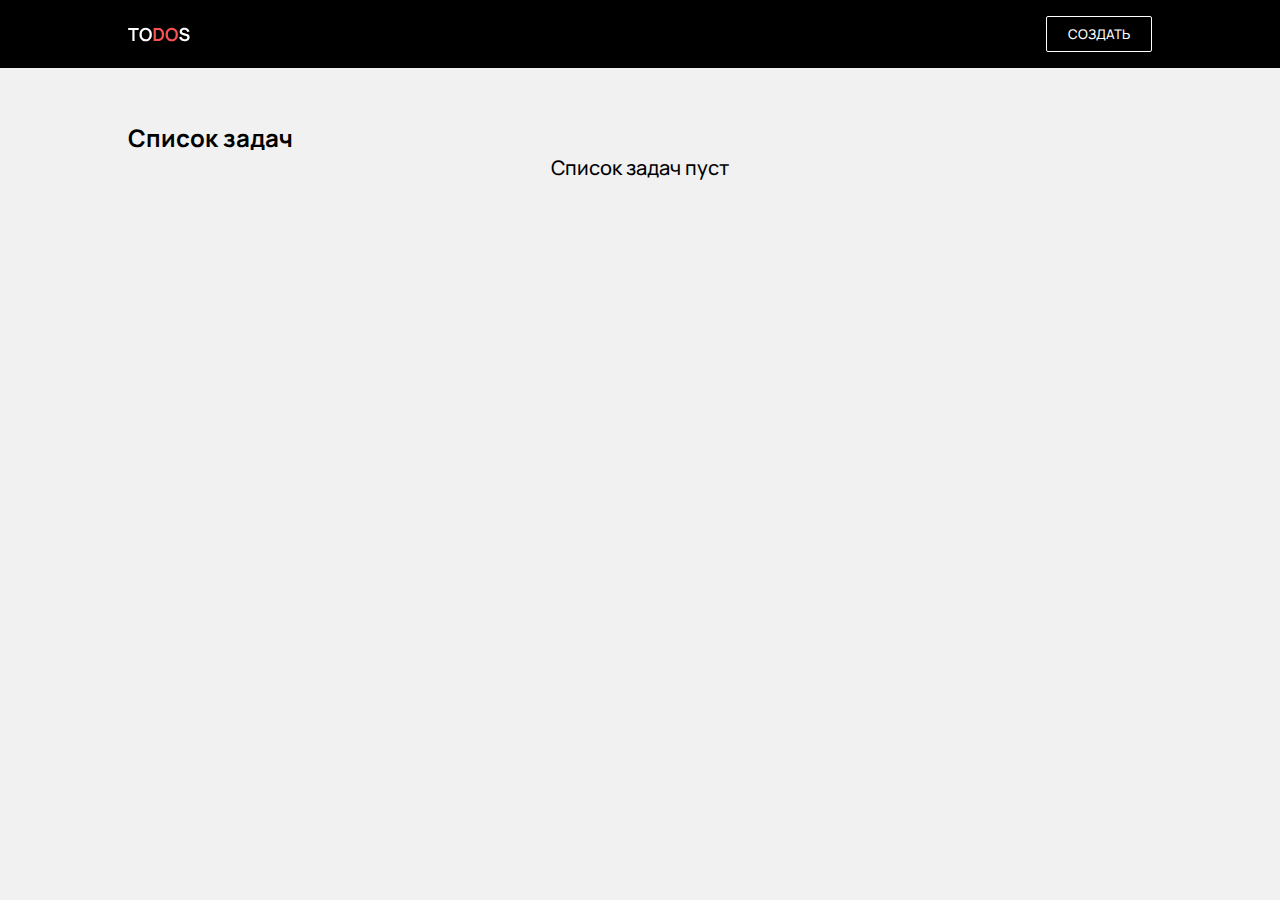
<file: index.html>
<!DOCTYPE html>
<html lang="ru">
<head>
    <meta charset="UTF-8" name="viewport" content="width=device-width, initial-scale=1.0">
    <link rel="stylesheet" href="assets/style/index.css">
    <title>TODOS</title>
</head>
<body>
    <header class="header">
        <div class="header__container container">
            <svg width="62" height="15" viewBox="0 0 62 15" fill="none" xmlns="http://www.w3.org/2000/svg">
                <path d="M4.374 14V3.074H0.18V1.04H10.737V3.074H6.543V14H4.374ZM17.657 14.27C16.361 14.27 15.251 13.988 14.327 13.424C13.403 12.854 12.692 12.062 12.194 11.048C11.702 10.034 11.456 8.858 11.456 7.52C11.456 6.182 11.702 5.006 12.194 3.992C12.692 2.978 13.403 2.189 14.327 1.625C15.251 1.055 16.361 0.77 17.657 0.77C18.953 0.77 20.063 1.055 20.987 1.625C21.917 2.189 22.628 2.978 23.12 3.992C23.618 5.006 23.867 6.182 23.867 7.52C23.867 8.858 23.618 10.034 23.12 11.048C22.628 12.062 21.917 12.854 20.987 13.424C20.063 13.988 18.953 14.27 17.657 14.27ZM17.657 12.227C18.527 12.233 19.25 12.041 19.826 11.651C20.408 11.261 20.843 10.712 21.131 10.004C21.425 9.296 21.572 8.468 21.572 7.52C21.572 6.572 21.425 5.75 21.131 5.054C20.843 4.352 20.408 3.806 19.826 3.416C19.25 3.026 18.527 2.825 17.657 2.813C16.787 2.807 16.064 2.999 15.488 3.389C14.912 3.779 14.477 4.328 14.183 5.036C13.895 5.744 13.751 6.572 13.751 7.52C13.751 8.468 13.895 9.293 14.183 9.995C14.471 10.691 14.903 11.234 15.479 11.624C16.061 12.014 16.787 12.215 17.657 12.227ZM56.5414 14.27C55.5934 14.27 54.7384 14.105 53.9764 13.775C53.2204 13.445 52.5964 12.974 52.1044 12.362C51.6184 11.744 51.3094 11.012 51.1774 10.166L53.4274 9.824C53.6194 10.592 54.0124 11.186 54.6064 11.606C55.2064 12.026 55.8964 12.236 56.6764 12.236C57.1384 12.236 57.5734 12.164 57.9814 12.02C58.3894 11.876 58.7194 11.666 58.9714 11.39C59.2294 11.114 59.3584 10.775 59.3584 10.373C59.3584 10.193 59.3284 10.028 59.2684 9.878C59.2084 9.722 59.1184 9.584 58.9984 9.464C58.8844 9.344 58.7344 9.236 58.5484 9.14C58.3684 9.038 58.1584 8.951 57.9184 8.879L54.5704 7.889C54.2824 7.805 53.9704 7.694 53.6344 7.556C53.3044 7.412 52.9894 7.217 52.6894 6.971C52.3954 6.719 52.1524 6.401 51.9604 6.017C51.7744 5.627 51.6814 5.147 51.6814 4.577C51.6814 3.743 51.8914 3.044 52.3114 2.48C52.7374 1.91 53.3074 1.484 54.0214 1.202C54.7414 0.919999 55.5394 0.781999 56.4154 0.788C57.3034 0.793999 58.0954 0.946999 58.7914 1.247C59.4874 1.541 60.0694 1.97 60.5374 2.534C61.0054 3.098 61.3354 3.779 61.5274 4.577L59.1964 4.982C59.1004 4.526 58.9144 4.139 58.6384 3.821C58.3684 3.497 58.0354 3.251 57.6394 3.083C57.2494 2.915 56.8324 2.825 56.3884 2.813C55.9564 2.807 55.5544 2.873 55.1824 3.011C54.8164 3.143 54.5194 3.335 54.2914 3.587C54.0694 3.839 53.9584 4.133 53.9584 4.469C53.9584 4.787 54.0544 5.048 54.2464 5.252C54.4384 5.45 54.6754 5.609 54.9574 5.729C55.2454 5.843 55.5364 5.939 55.8304 6.017L58.1524 6.665C58.4704 6.749 58.8274 6.863 59.2234 7.007C59.6194 7.151 60.0004 7.352 60.3664 7.61C60.7324 7.868 61.0324 8.207 61.2664 8.627C61.5064 9.047 61.6264 9.581 61.6264 10.229C61.6264 10.901 61.4854 11.492 61.2034 12.002C60.9274 12.506 60.5524 12.926 60.0784 13.262C59.6044 13.598 59.0614 13.85 58.4494 14.018C57.8434 14.186 57.2074 14.27 56.5414 14.27Z" fill="white"/>
                <path d="M25.6584 14V1.04H29.7894C29.8974 1.04 30.1104 1.043 30.4284 1.049C30.7524 1.055 31.0644 1.076 31.3644 1.112C32.3904 1.244 33.2574 1.61 33.9654 2.21C34.6794 2.804 35.2194 3.563 35.5854 4.487C35.9514 5.411 36.1344 6.422 36.1344 7.52C36.1344 8.618 35.9514 9.629 35.5854 10.553C35.2194 11.477 34.6794 12.239 33.9654 12.839C33.2574 13.433 32.3904 13.796 31.3644 13.928C31.0704 13.964 30.7614 13.985 30.4374 13.991C30.1134 13.997 29.8974 14 29.7894 14H25.6584ZM27.8634 11.957H29.7894C29.9694 11.957 30.1974 11.951 30.4734 11.939C30.7554 11.927 31.0044 11.9 31.2204 11.858C31.8324 11.744 32.3304 11.471 32.7144 11.039C33.0984 10.607 33.3804 10.082 33.5604 9.464C33.7464 8.846 33.8394 8.198 33.8394 7.52C33.8394 6.818 33.7464 6.158 33.5604 5.54C33.3744 4.922 33.0864 4.403 32.6964 3.983C32.3124 3.563 31.8204 3.296 31.2204 3.182C31.0044 3.134 30.7554 3.107 30.4734 3.101C30.1974 3.089 29.9694 3.083 29.7894 3.083H27.8634V11.957ZM43.743 14.27C42.447 14.27 41.337 13.988 40.413 13.424C39.489 12.854 38.778 12.062 38.28 11.048C37.788 10.034 37.542 8.858 37.542 7.52C37.542 6.182 37.788 5.006 38.28 3.992C38.778 2.978 39.489 2.189 40.413 1.625C41.337 1.055 42.447 0.77 43.743 0.77C45.039 0.77 46.149 1.055 47.073 1.625C48.003 2.189 48.714 2.978 49.206 3.992C49.704 5.006 49.953 6.182 49.953 7.52C49.953 8.858 49.704 10.034 49.206 11.048C48.714 12.062 48.003 12.854 47.073 13.424C46.149 13.988 45.039 14.27 43.743 14.27ZM43.743 12.227C44.613 12.233 45.336 12.041 45.912 11.651C46.494 11.261 46.929 10.712 47.217 10.004C47.511 9.296 47.658 8.468 47.658 7.52C47.658 6.572 47.511 5.75 47.217 5.054C46.929 4.352 46.494 3.806 45.912 3.416C45.336 3.026 44.613 2.825 43.743 2.813C42.873 2.807 42.15 2.999 41.574 3.389C40.998 3.779 40.563 4.328 40.269 5.036C39.981 5.744 39.837 6.572 39.837 7.52C39.837 8.468 39.981 9.293 40.269 9.995C40.557 10.691 40.989 11.234 41.565 11.624C42.147 12.014 42.873 12.215 43.743 12.227Z" fill="#FC5151"/>
            </svg>
            <button
                id="openPopup"
                class="container__display-popup button"
            >
               Создать
            </button>
        </div>
    </header>
    <section class="main container">
        <h2 class="main__title">Список задач</h2>
        <h2 class="title-empty" id="titleEmpty" >Список задач пуст</h2>
        <div class="main__task-list" id="taskList"></div>
    </section>
    <div class="popup hidden" id="popup">
        <div class="popup__content" id="popupContent">
        </div>
    </div>
    <script type="module" src="assets/scripts/index.js"></script>
</body>
</html>
</file>
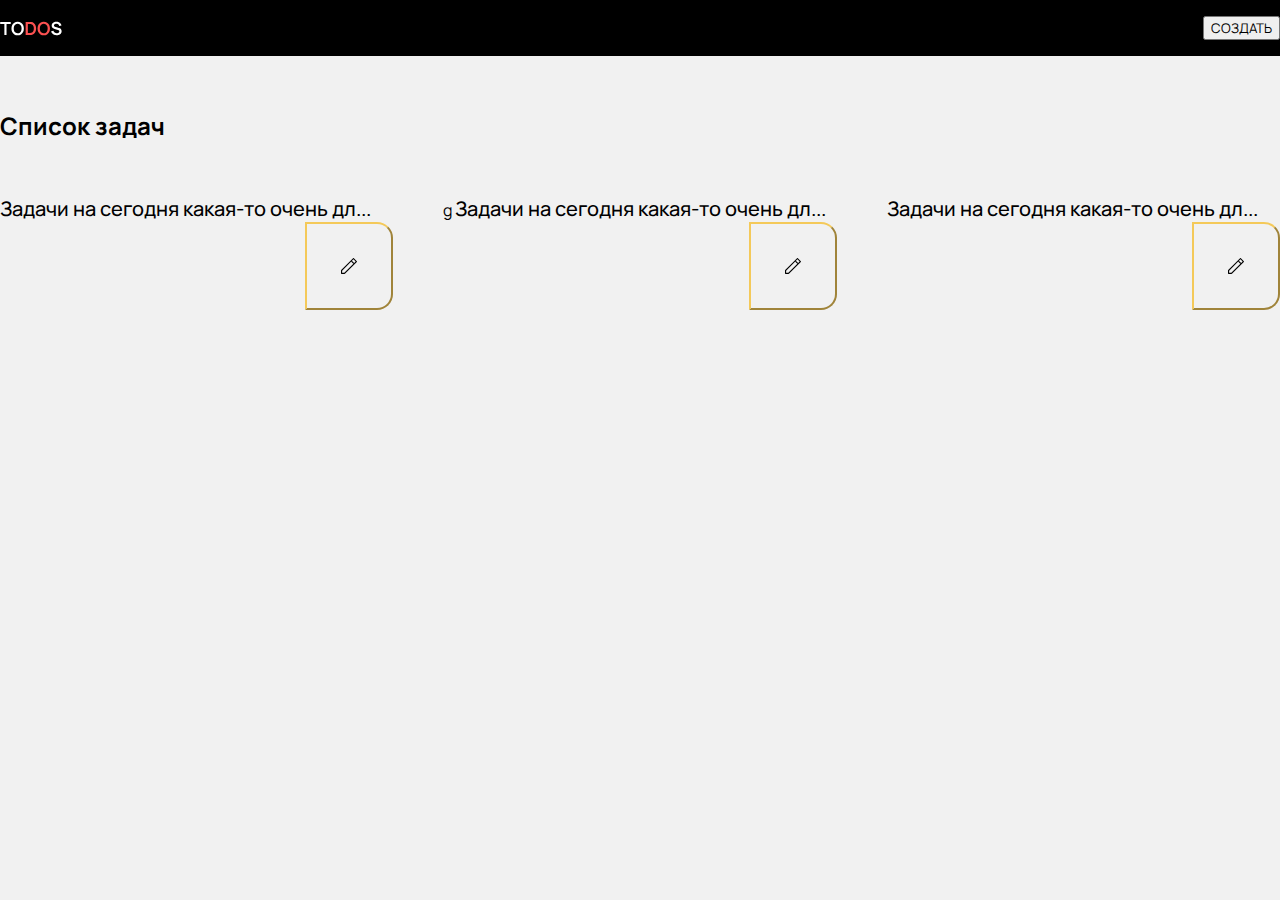
<file: html/index.html>
<!DOCTYPE html>
<html lang="en">
<head>
    <meta charset="UTF-8" name="viewport" content="width=device-width, initial-scale=1.0">
    <link rel="stylesheet" href="../assets/style/index.css">
    <title>TODOS</title>
</head>
<body>
    <header class="header">
        <div class="header__container">
            <svg width="62" height="15" viewBox="0 0 62 15" fill="none" xmlns="http://www.w3.org/2000/svg">
                <path d="M4.374 14V3.074H0.18V1.04H10.737V3.074H6.543V14H4.374ZM17.657 14.27C16.361 14.27 15.251 13.988 14.327 13.424C13.403 12.854 12.692 12.062 12.194 11.048C11.702 10.034 11.456 8.858 11.456 7.52C11.456 6.182 11.702 5.006 12.194 3.992C12.692 2.978 13.403 2.189 14.327 1.625C15.251 1.055 16.361 0.77 17.657 0.77C18.953 0.77 20.063 1.055 20.987 1.625C21.917 2.189 22.628 2.978 23.12 3.992C23.618 5.006 23.867 6.182 23.867 7.52C23.867 8.858 23.618 10.034 23.12 11.048C22.628 12.062 21.917 12.854 20.987 13.424C20.063 13.988 18.953 14.27 17.657 14.27ZM17.657 12.227C18.527 12.233 19.25 12.041 19.826 11.651C20.408 11.261 20.843 10.712 21.131 10.004C21.425 9.296 21.572 8.468 21.572 7.52C21.572 6.572 21.425 5.75 21.131 5.054C20.843 4.352 20.408 3.806 19.826 3.416C19.25 3.026 18.527 2.825 17.657 2.813C16.787 2.807 16.064 2.999 15.488 3.389C14.912 3.779 14.477 4.328 14.183 5.036C13.895 5.744 13.751 6.572 13.751 7.52C13.751 8.468 13.895 9.293 14.183 9.995C14.471 10.691 14.903 11.234 15.479 11.624C16.061 12.014 16.787 12.215 17.657 12.227ZM56.5414 14.27C55.5934 14.27 54.7384 14.105 53.9764 13.775C53.2204 13.445 52.5964 12.974 52.1044 12.362C51.6184 11.744 51.3094 11.012 51.1774 10.166L53.4274 9.824C53.6194 10.592 54.0124 11.186 54.6064 11.606C55.2064 12.026 55.8964 12.236 56.6764 12.236C57.1384 12.236 57.5734 12.164 57.9814 12.02C58.3894 11.876 58.7194 11.666 58.9714 11.39C59.2294 11.114 59.3584 10.775 59.3584 10.373C59.3584 10.193 59.3284 10.028 59.2684 9.878C59.2084 9.722 59.1184 9.584 58.9984 9.464C58.8844 9.344 58.7344 9.236 58.5484 9.14C58.3684 9.038 58.1584 8.951 57.9184 8.879L54.5704 7.889C54.2824 7.805 53.9704 7.694 53.6344 7.556C53.3044 7.412 52.9894 7.217 52.6894 6.971C52.3954 6.719 52.1524 6.401 51.9604 6.017C51.7744 5.627 51.6814 5.147 51.6814 4.577C51.6814 3.743 51.8914 3.044 52.3114 2.48C52.7374 1.91 53.3074 1.484 54.0214 1.202C54.7414 0.919999 55.5394 0.781999 56.4154 0.788C57.3034 0.793999 58.0954 0.946999 58.7914 1.247C59.4874 1.541 60.0694 1.97 60.5374 2.534C61.0054 3.098 61.3354 3.779 61.5274 4.577L59.1964 4.982C59.1004 4.526 58.9144 4.139 58.6384 3.821C58.3684 3.497 58.0354 3.251 57.6394 3.083C57.2494 2.915 56.8324 2.825 56.3884 2.813C55.9564 2.807 55.5544 2.873 55.1824 3.011C54.8164 3.143 54.5194 3.335 54.2914 3.587C54.0694 3.839 53.9584 4.133 53.9584 4.469C53.9584 4.787 54.0544 5.048 54.2464 5.252C54.4384 5.45 54.6754 5.609 54.9574 5.729C55.2454 5.843 55.5364 5.939 55.8304 6.017L58.1524 6.665C58.4704 6.749 58.8274 6.863 59.2234 7.007C59.6194 7.151 60.0004 7.352 60.3664 7.61C60.7324 7.868 61.0324 8.207 61.2664 8.627C61.5064 9.047 61.6264 9.581 61.6264 10.229C61.6264 10.901 61.4854 11.492 61.2034 12.002C60.9274 12.506 60.5524 12.926 60.0784 13.262C59.6044 13.598 59.0614 13.85 58.4494 14.018C57.8434 14.186 57.2074 14.27 56.5414 14.27Z" fill="white"/>
                <path d="M25.6584 14V1.04H29.7894C29.8974 1.04 30.1104 1.043 30.4284 1.049C30.7524 1.055 31.0644 1.076 31.3644 1.112C32.3904 1.244 33.2574 1.61 33.9654 2.21C34.6794 2.804 35.2194 3.563 35.5854 4.487C35.9514 5.411 36.1344 6.422 36.1344 7.52C36.1344 8.618 35.9514 9.629 35.5854 10.553C35.2194 11.477 34.6794 12.239 33.9654 12.839C33.2574 13.433 32.3904 13.796 31.3644 13.928C31.0704 13.964 30.7614 13.985 30.4374 13.991C30.1134 13.997 29.8974 14 29.7894 14H25.6584ZM27.8634 11.957H29.7894C29.9694 11.957 30.1974 11.951 30.4734 11.939C30.7554 11.927 31.0044 11.9 31.2204 11.858C31.8324 11.744 32.3304 11.471 32.7144 11.039C33.0984 10.607 33.3804 10.082 33.5604 9.464C33.7464 8.846 33.8394 8.198 33.8394 7.52C33.8394 6.818 33.7464 6.158 33.5604 5.54C33.3744 4.922 33.0864 4.403 32.6964 3.983C32.3124 3.563 31.8204 3.296 31.2204 3.182C31.0044 3.134 30.7554 3.107 30.4734 3.101C30.1974 3.089 29.9694 3.083 29.7894 3.083H27.8634V11.957ZM43.743 14.27C42.447 14.27 41.337 13.988 40.413 13.424C39.489 12.854 38.778 12.062 38.28 11.048C37.788 10.034 37.542 8.858 37.542 7.52C37.542 6.182 37.788 5.006 38.28 3.992C38.778 2.978 39.489 2.189 40.413 1.625C41.337 1.055 42.447 0.77 43.743 0.77C45.039 0.77 46.149 1.055 47.073 1.625C48.003 2.189 48.714 2.978 49.206 3.992C49.704 5.006 49.953 6.182 49.953 7.52C49.953 8.858 49.704 10.034 49.206 11.048C48.714 12.062 48.003 12.854 47.073 13.424C46.149 13.988 45.039 14.27 43.743 14.27ZM43.743 12.227C44.613 12.233 45.336 12.041 45.912 11.651C46.494 11.261 46.929 10.712 47.217 10.004C47.511 9.296 47.658 8.468 47.658 7.52C47.658 6.572 47.511 5.75 47.217 5.054C46.929 4.352 46.494 3.806 45.912 3.416C45.336 3.026 44.613 2.825 43.743 2.813C42.873 2.807 42.15 2.999 41.574 3.389C40.998 3.779 40.563 4.328 40.269 5.036C39.981 5.744 39.837 6.572 39.837 7.52C39.837 8.468 39.981 9.293 40.269 9.995C40.557 10.691 40.989 11.234 41.565 11.624C42.147 12.014 42.873 12.215 43.743 12.227Z" fill="#FC5151"/>
            </svg>
            <button
                id="container__add-note"
                class="container__add-note"
            >
                СОЗДАТЬ
            </button>
        </div>
    </header>
    <main class="main">
        <h2 class="main__title">Список задач</h2>
        <div class="main__task-list">
            <div class="task-list__task">
                <span class="task__name">
                    Задачи на сегодня какая-то очень дл...
                </span>
                <button class="task__edit">
                    <svg width="16" height="16" viewBox="0 0 16 16" fill="none" xmlns="http://www.w3.org/2000/svg">
                        <path fill-rule="evenodd" clip-rule="evenodd" d="M12.0643 0.164844C12.2841 -0.0549482 12.6405 -0.0549481 12.8603 0.164844L15.8352 3.13972C16.0549 3.35951 16.0549 3.71586 15.8352 3.93566L3.9437 15.8271C3.83853 15.9323 3.69599 15.9916 3.54725 15.992L0.56433 16C0.414538 16.0004 0.270764 15.9411 0.164844 15.8352C0.0589247 15.7292 -0.000401517 15.5855 2.0455e-06 15.4357L0.00803783 12.4528C0.00843852 12.304 0.0677036 12.1615 0.17288 12.0563L12.0643 0.164844ZM1.13304 12.688L1.12715 14.8729L3.31198 14.867L14.6412 3.53769L12.4623 1.35875L1.13304 12.688Z" fill="black"/>
                        <path fill-rule="evenodd" clip-rule="evenodd" d="M10.2955 2.88244C10.5153 2.66264 10.8716 2.66264 11.0914 2.88244L13.1176 4.90856C13.3374 5.12835 13.3374 5.4847 13.1176 5.7045C12.8978 5.92429 12.5414 5.92429 12.3216 5.7045L10.2955 3.67838C10.0757 3.45858 10.0757 3.10223 10.2955 2.88244Z" fill="black"/>
                    </svg>
                </button>
            </div>
            <div class="task-list__task">g
                <span class="task__name">
                    Задачи на сегодня какая-то очень дл...
                </span>
                <button class="task__edit">
                    <svg width="16" height="16" viewBox="0 0 16 16" fill="none" xmlns="http://www.w3.org/2000/svg">
                        <path fill-rule="evenodd" clip-rule="evenodd" d="M12.0643 0.164844C12.2841 -0.0549482 12.6405 -0.0549481 12.8603 0.164844L15.8352 3.13972C16.0549 3.35951 16.0549 3.71586 15.8352 3.93566L3.9437 15.8271C3.83853 15.9323 3.69599 15.9916 3.54725 15.992L0.56433 16C0.414538 16.0004 0.270764 15.9411 0.164844 15.8352C0.0589247 15.7292 -0.000401517 15.5855 2.0455e-06 15.4357L0.00803783 12.4528C0.00843852 12.304 0.0677036 12.1615 0.17288 12.0563L12.0643 0.164844ZM1.13304 12.688L1.12715 14.8729L3.31198 14.867L14.6412 3.53769L12.4623 1.35875L1.13304 12.688Z" fill="black"/>
                        <path fill-rule="evenodd" clip-rule="evenodd" d="M10.2955 2.88244C10.5153 2.66264 10.8716 2.66264 11.0914 2.88244L13.1176 4.90856C13.3374 5.12835 13.3374 5.4847 13.1176 5.7045C12.8978 5.92429 12.5414 5.92429 12.3216 5.7045L10.2955 3.67838C10.0757 3.45858 10.0757 3.10223 10.2955 2.88244Z" fill="black"/>
                    </svg>
                </button>
            </div>
            <div class="task-list__task">
                <span class="task__name">
                    Задачи на сегодня какая-то очень дл...
                </span>
                <button class="task__edit">
                    <svg width="16" height="16" viewBox="0 0 16 16" fill="none" xmlns="http://www.w3.org/2000/svg">
                        <path fill-rule="evenodd" clip-rule="evenodd" d="M12.0643 0.164844C12.2841 -0.0549482 12.6405 -0.0549481 12.8603 0.164844L15.8352 3.13972C16.0549 3.35951 16.0549 3.71586 15.8352 3.93566L3.9437 15.8271C3.83853 15.9323 3.69599 15.9916 3.54725 15.992L0.56433 16C0.414538 16.0004 0.270764 15.9411 0.164844 15.8352C0.0589247 15.7292 -0.000401517 15.5855 2.0455e-06 15.4357L0.00803783 12.4528C0.00843852 12.304 0.0677036 12.1615 0.17288 12.0563L12.0643 0.164844ZM1.13304 12.688L1.12715 14.8729L3.31198 14.867L14.6412 3.53769L12.4623 1.35875L1.13304 12.688Z" fill="black"/>
                        <path fill-rule="evenodd" clip-rule="evenodd" d="M10.2955 2.88244C10.5153 2.66264 10.8716 2.66264 11.0914 2.88244L13.1176 4.90856C13.3374 5.12835 13.3374 5.4847 13.1176 5.7045C12.8978 5.92429 12.5414 5.92429 12.3216 5.7045L10.2955 3.67838C10.0757 3.45858 10.0757 3.10223 10.2955 2.88244Z" fill="black"/>
                    </svg>
                </button>
            </div>
        </div>
    </main>
</body>
</html>
</file>
<file: assets/style/index.css>
@import url("fonts/index.css");
@import url("variables.css");
@import url("base.css");

@import url("ui/button/index.css");
@import url("ui/input/index.css");
@import url("ui/popup/index.css");

@import url("components/header/index.css");
@import url("components/main/index.css");
</file>
